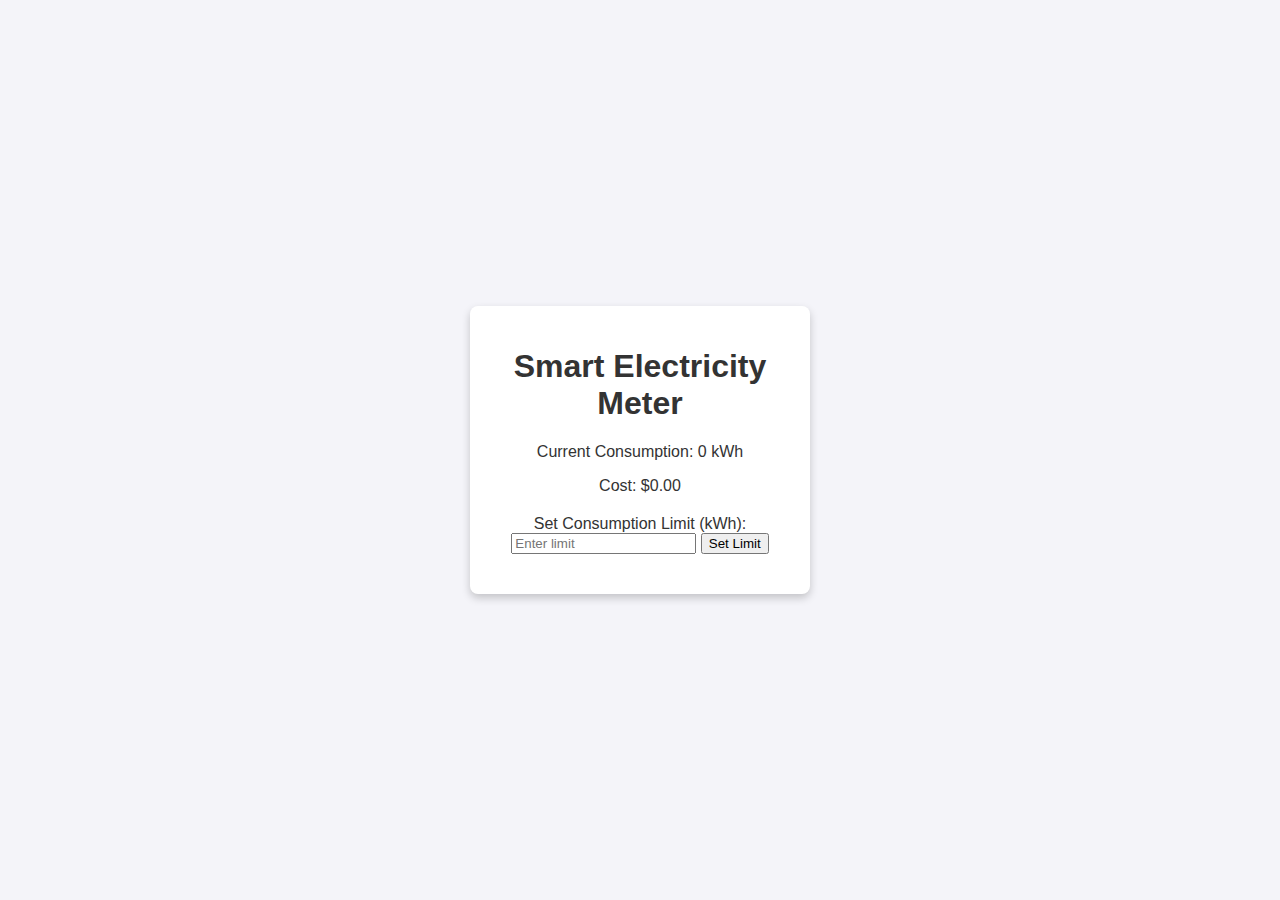
<file: calculator.html>
<!DOCTYPE html>
<html lang="en">
<head>
    <meta charset="UTF-8">
    <meta name="viewport" content="width=device-width, initial-scale=1.0">
    <title>Smart Electricity Meter</title>
    <link rel="stylesheet" href="calculator.css">
</head>
<body>
    <div class="meter-container">
        <h1>Smart Electricity Meter</h1>
        <div class="meter-display">
            <p>Current Consumption: <span id="consumption">0</span> kWh</p>
            <p>Cost: $<span id="cost">0.00</span></p>
        </div>
        <div class="controls">
            <label for="limit">Set Consumption Limit (kWh):</label>
            <input type="number" id="limit" placeholder="Enter limit">
            <button id="setLimit">Set Limit</button>
        </div>
        <div class="alert" id="alert"></div>
    </div>
    <script src="calculator.js"></script>
</body>
</html>
</file>
<file: calculator.css>
/* styles.css */
body {
    font-family: Arial, sans-serif;
    margin: 0;
    padding: 0;
    background-color: #f4f4f9;
    color: #333;
    display: flex;
    justify-content: center;
    align-items: center;
    height: 100vh;
}

.meter-container {
    background: #fff;
    padding: 20px;
    border-radius: 8px;
    box-shadow: 0 4px 8px rgba(0, 0, 0, 0.2);
    text-align: center;
    width: 300px;
}

.meter-display {
    margin: 20px 0;
}

.controls {
    margin: 20px 0;
}

.alert {
    margin-top: 10px;
    color: red;
    font-weight: bold;
}
</file>
